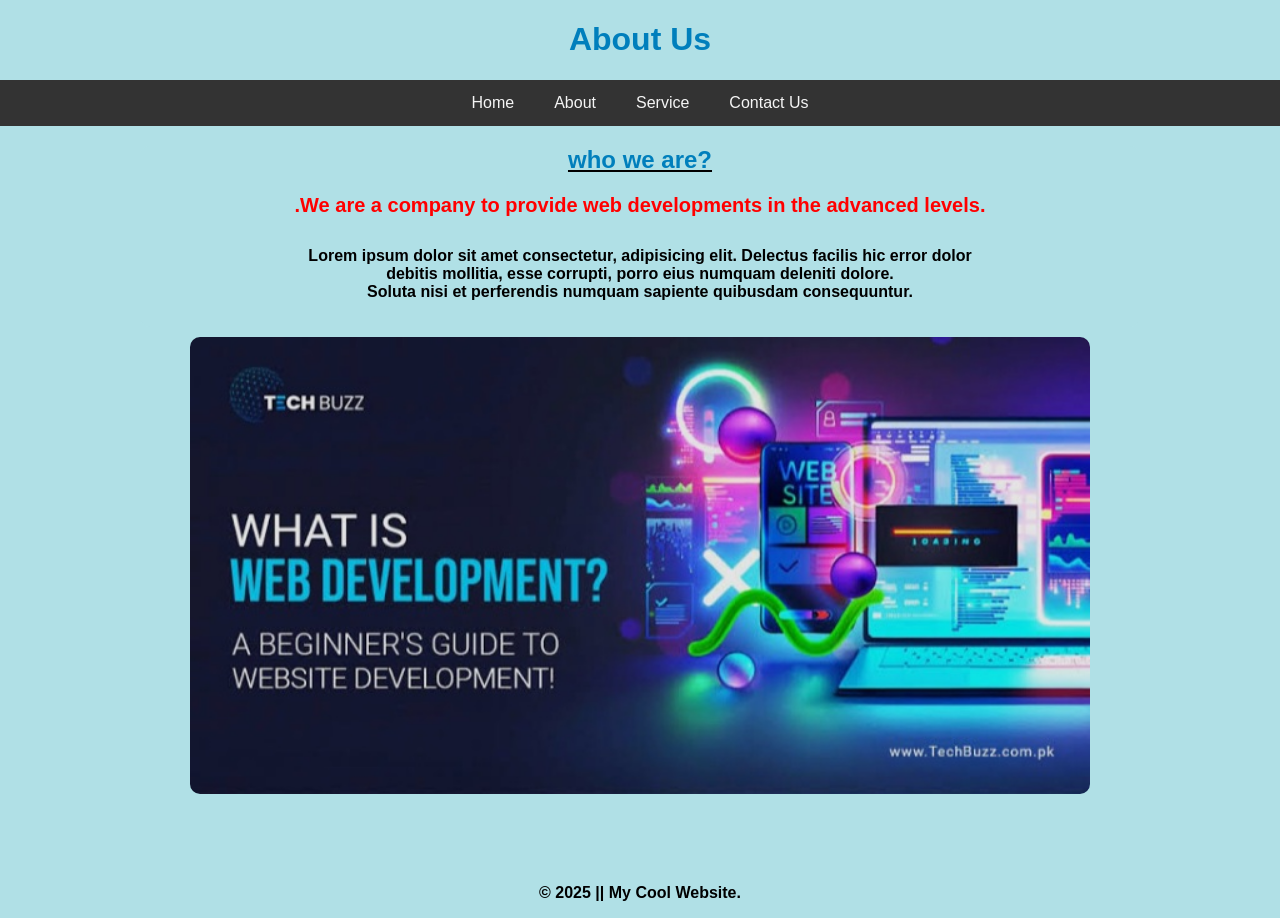
<file: About.html>
<!DOCTYPE html>
<html lang="en">
<head>
    <meta charset="UTF-8">
    <meta name="viewport" content="width=device-width, initial-scale=1.0">
    <title>About</title>
<link rel="stylesheet" href="styles.css">
</head>
<body>
 <header>
   <h1>About Us</h1>
   <nav class="navbar">
   
      <ul>
           <li><a href="index.html">Home</a></li>
        <li><a href="About.html">About</a></li>
      <li><a href="Service.html">Service</a></li>
        <li><a href="Contact.html">Contact Us</a></li>
    </ul>
  
   </nav> 
 </header> 
 <main>
    <section>
        <div class="content">
      <u><h1>who we are?</h1></u>
        <p class="paragraph"> .We are a company to provide web developments 
            in the advanced levels.</p>
        <p>   Lorem ipsum dolor sit amet consectetur, adipisicing
             elit. Delectus facilis hic error dolor<br> debitis mollitia,
              esse corrupti, porro eius numquam deleniti dolore.<br> 
              Soluta nisi et perferendis numquam sapiente quibusdam
             consequuntur.</p>
    </section>
    <img src="photos/about.jpg" alt="about image" width="900" height="400"
    style="margin-top: -10px; opacity: 1;"><br><br><br>
 </main>
 <footer>
    <p>&copy; 2025 || My Cool Website.</p>
 </footer>
</div>  
</body>
</html>
</file>
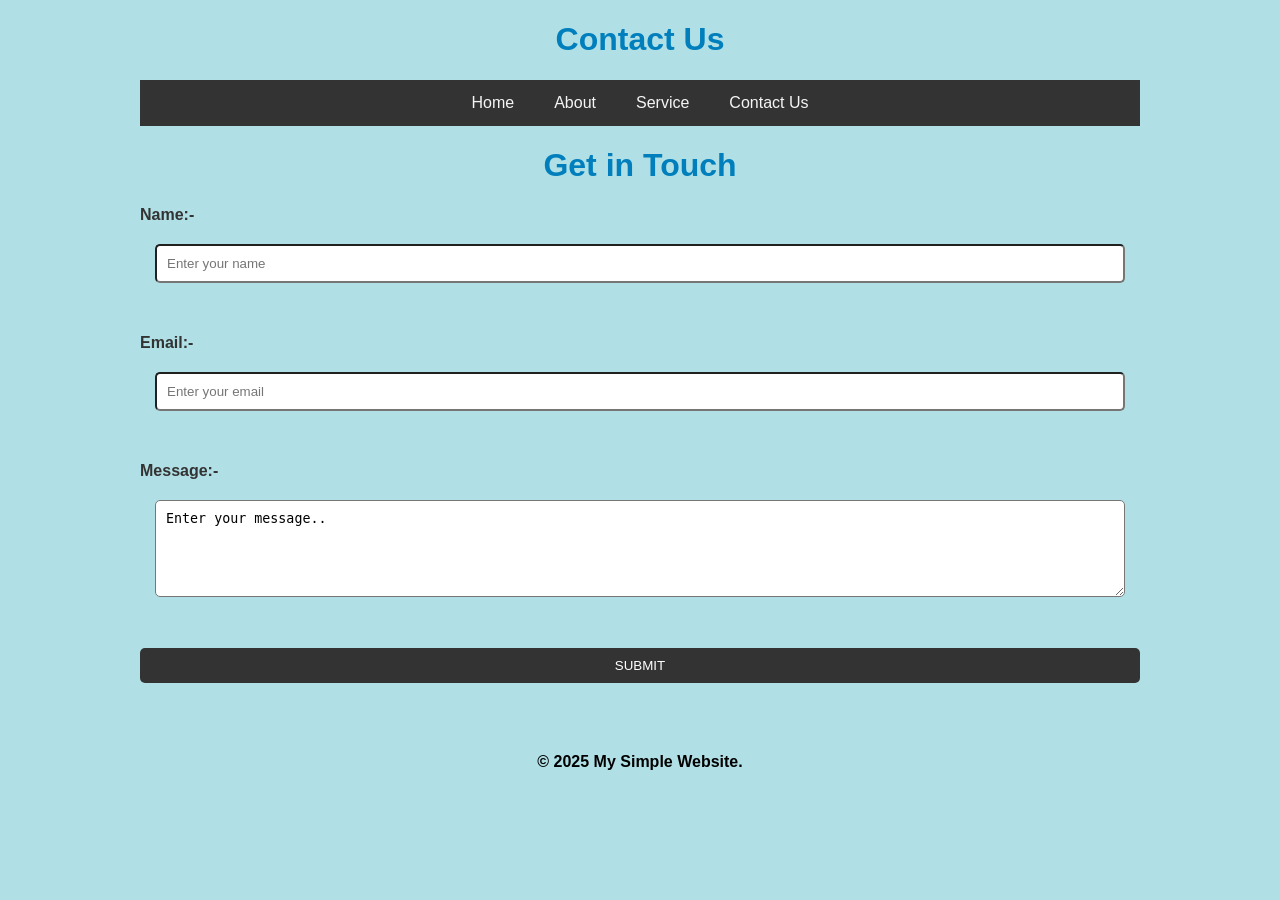
<file: Contact.html>
<!DOCTYPE html>
<html lang="en">
<head>
    <meta charset="UTF-8">
    <meta name="viewport" content="width=device-width, initial-scale=1.0">
    <title>Contact Us</title>
     <link rel="stylesheet" href="styles.css">
</head>
<body>
  <div class="content">
  <h1>Contact Us</h1> 
  <nav class="navbar">
     <ul>
           <li><a href="index.html">Home</a></li>
        <li><a href="About.html">About</a></li>
      <li><a href="Service.html">Service</a></li>
        <li><a href="Contact.html">Contact Us</a></li>
    </ul>
  </nav> 
  <header>
    <h1>Get in Touch</h1>
  </header>
  <main>
  <form>
    <label>Name:-</label>
    <input type="text" id="name" placeholder="Enter your name"required><br><br>
    <label>Email:-</label>
    <input type="email" id="email" placeholder="Enter your email"required><br><br>
    <label>Message:-</label>
  <textarea type="message" id="message" rows="5"required>Enter your message..</textarea><br><br>
  <button type="submit" class="submit">SUBMIT</button><br><br><br>
</form>
</main>
<footer>


<p>&copy; 2025 My Simple Website.</p>
    </div>
</footer>
</body>
</html>
</file>
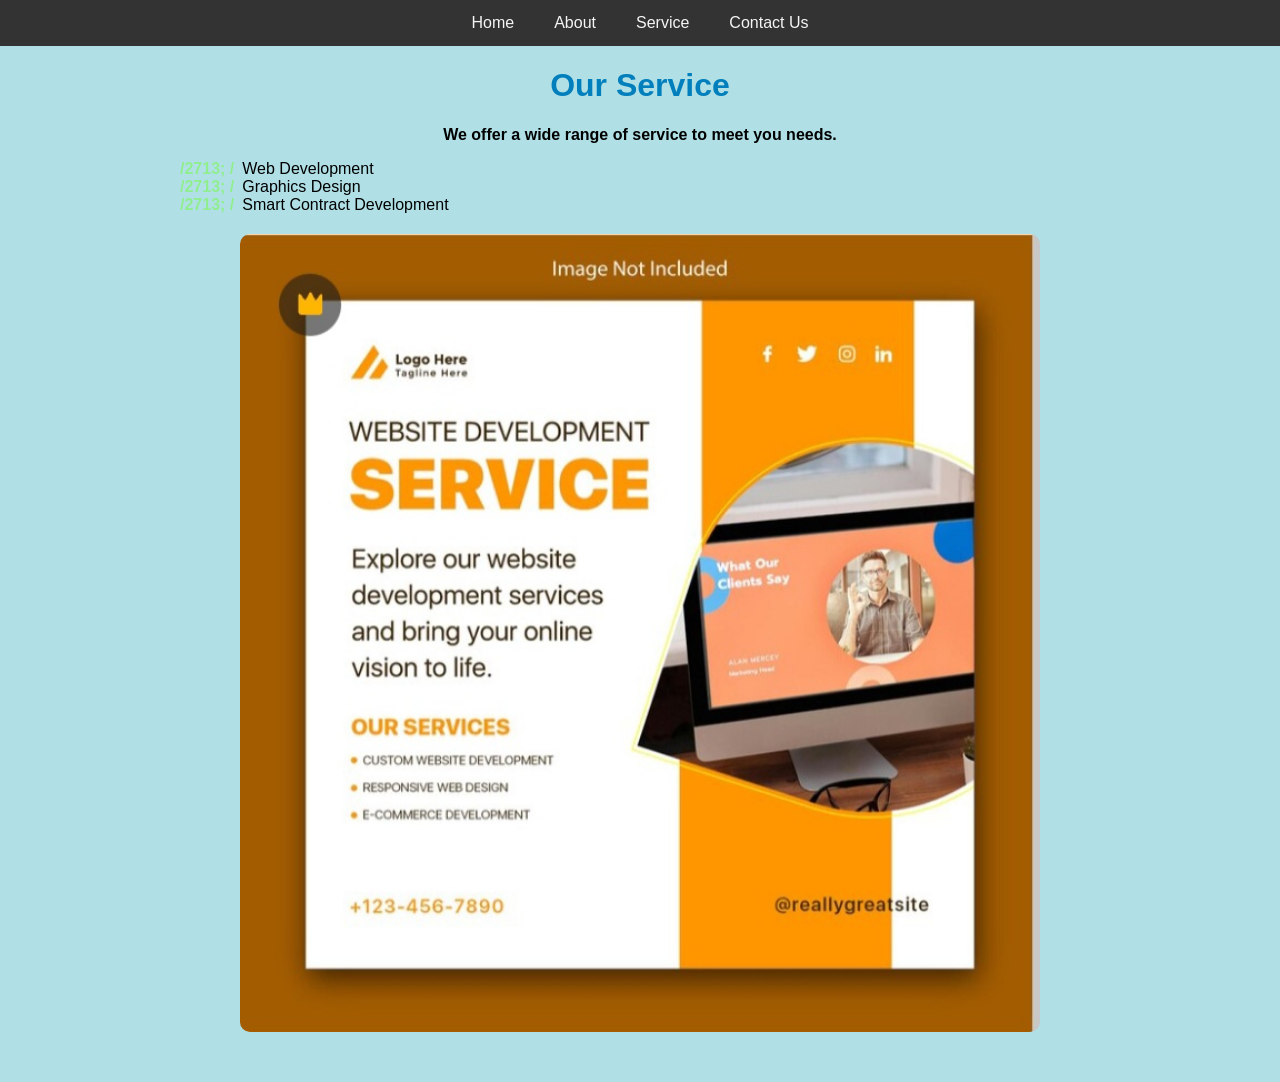
<file: Service.html>
<!DOCTYPE html>
<html lang="en">
<head>
    <meta charset="UTF-8">
    <meta name="viewport" content="width=device-width, initial-scale=1.0">
    <title>Service</title>
    <link rel="stylesheet" href="styles.css">
</head>
<body>
    <nav class="navbar">
        <ul>
           <li><a href="index.html">Home</a></li>
        <li><a href="About.html">About</a></li>
      <li><a href="Service.html">Service</a></li>
        <li><a href="Contact.html">Contact Us</a></li>
    </ul>
</nav>
<div class="content">
<h1>Our Service</h1>
<p>We offer a wide range of service to meet you needs.</p>
                   <ul class="check-list">
    <li>Web Development</li>
    <li>Graphics Design</li>
    <li>Smart Contract Development</li>
                </ul>
    <img src="photos/service.jpg" height="150" width="900">
    </div>
</body>
</html>
</file>
<file: styles.css>
body{
   
    font-family: arial,sans-serif;
    margin: 0;
    padding: 0;
    background-color: powderblue;
    }
    .navbar{
        background-color: #333;
        overflow:hidden ;
    }
    .navbar ul{
list-style-type: none;
margin: 0;
padding: 0;
display: flex;
justify-content: center;
    }
    .navbar li{float: left;
    }
    ul.check-list{list-style: none;}
    ul.check-list li::before{
        content: "/2713" "; /";
        color:lightgreen;
    font-weight: bold;
margin-right: 8px;}
    a{
        display: block;
        color: whitesmoke;
    text-align: center;
padding: 14px 20px;
text-decoration: none;}
.navbar li a:hover{background-color:#575757 ;
}
.content{max-width: 1000px;
    margin: 20px auto;
    padding-bottom: 10px;
    background-color: powderblue;
    border-radius: 10px;
    box-shadow: 0 0 10px rgba(0,0,0.0.1);}
     h1{text-align: center;
    color: #007fbc;}
    p{text-align: center;
       color: #000;
        font-weight: bold;}
        .paragraph{color: red;
        font-size: 20px;
  
padding-bottom: 10px;}
    img{
        display: block;
        max-width: 80%;
        height: auto;
        margin: 20px auto;
        border-radius: 10px;
    }
    form{display: flex;
    flex-direction: column;}
    label{margin-bottom: 5px;
    font-weight: bold;
color: #333;}
#name,#email,#message{padding:10px;
margin: 15px;
border: 10pxpx;
border-radius: 5px;}
.submit{padding: 10px;
background-color: #333;
color: white;
border: none;
border-radius: 5px;
cursor: pointer;}
.submit:hover{background-color: #575757;}
.submit:active{background-color: #007fbc;}
</file>
